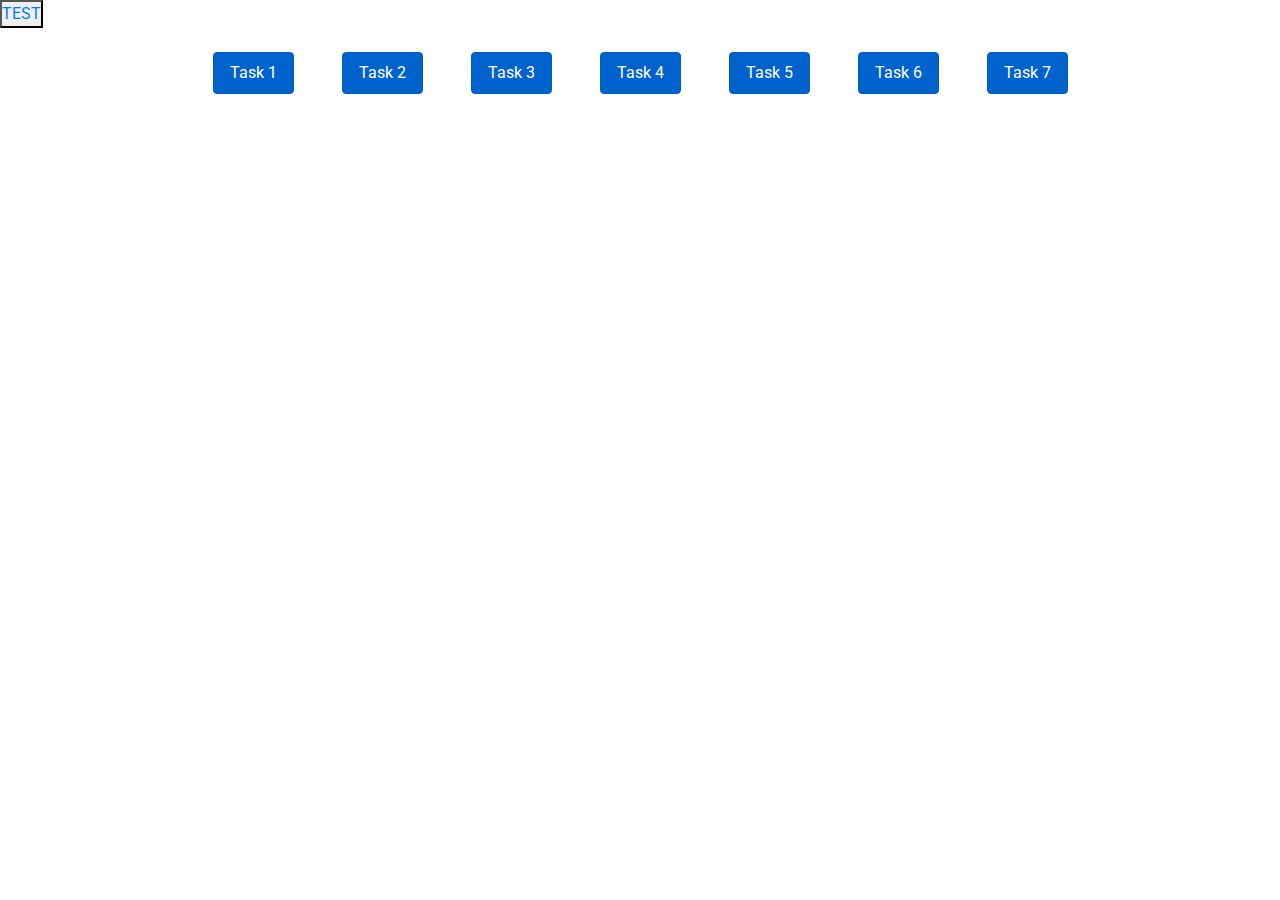
<file: index.html>
<!doctype html>
<html lang="ru">
<head>
    <meta charset="UTF-8">
    <meta name="viewport" content="width=device-width, user-scalable=no, initial-scale=1.0, maximum-scale=1.0, minimum-scale=1.0">
    <meta http-equiv="X-UA-Compatible" content="ie=edge">
    <link href="https://fonts.googleapis.com/css?family=Roboto:400,700&display=swap" rel="stylesheet">
    <link rel="stylesheet" href="./css/bootstrap.min.css">
    <link rel="stylesheet" href="./css/style.css">
    <title>Demo 1</title>
</head>
<body>
    <button><a href="test.html" target="_blank">TEST</a></button>
<nav class="nav justify-content-center">
    <a class="nav-link btn btn-primary active m-4" data-toggle="collapse" href="#task1" role="button" aria-expanded="false" aria-controls="task1">Task 1</a>
    <a class="nav-link btn btn-primary active m-4" data-toggle="collapse" href="#task2" role="button" aria-expanded="false" aria-controls="task2">Task 2</a>
    <a class="nav-link btn btn-primary active m-4" data-toggle="collapse" href="#task3" role="button" aria-expanded="false" aria-controls="task3">Task 3</a>
    <a class="nav-link btn btn-primary active m-4" data-toggle="collapse" href="#task4" role="button" aria-expanded="false" aria-controls="task4">Task 4</a>
    <a class="nav-link btn btn-primary active m-4" data-toggle="collapse" href="#task5" role="button" aria-expanded="false" aria-controls="task5">Task 5</a>
    <a class="nav-link btn btn-primary active m-4" data-toggle="collapse" href="#task6" role="button" aria-expanded="false" aria-controls="task6">Task 6</a>
    <a class="nav-link btn btn-primary active m-4" data-toggle="collapse" href="#task7" role="button" aria-expanded="false" aria-controls="task7">Task 7</a>
</nav>
<div class="container">
    <div class="collapse" id="task1">
        <div class="card card-body">
            <h2 class="text-left font-weight-bold card-title text-uppercase mb-2">1. Шахматная доска</h2>
            <p class="text-center font-weight-bolder card-description">Вывести шахматную доску с заданными размерами высоты и ширины</p>
            <form id="f0">
                <div class="form-row">
                    <div class="form-group col-md-4">
                        <label for="inputWidth">Ширина</label>
                        <input type="text" class="form-control" id="inputWidth" name="width">
                    </div>
                    <div class="form-group col-md-4">
                        <label for="inputHeight">Высота</label>
                        <input type="text" class="form-control" id="inputHeight" name="height">
                    </div>
                    <div class="form-group col-md-4">
                        <label for="inputChar">Символ</label>
                        <input type="text" class="form-control" id="inputChar" name="char">
                    </div>
                </div>
                <button type="submit" class="btn btn-primary">Результат</button>
            </form>
        </div>
        <div class="card card-footer">
            <h2 class="text-left font-weight-bold card-footer-text text-uppercase mb-2">Результат:</h2>
            <pre class="result-block" id="0"></pre>
        </div>
    </div>
    <div class="collapse" id="task2">
        <div class="card card-body">
            <h2 class="text-left font-weight-bold card-title text-uppercase mb-2">2. Анализ конвертов</h2>
            <p class="text-center font-weight-bolder card-description">Есть два конверта со сторонами (a,b) и (c,d). Требуется определить, можно ли один конверт вложить в другой. Программа должна обрабатывать ввод чисел с плавающей точкой. </p>
            <form id="f1">
                <div class="form-row">
                    <div class="form-group col-md-6">
                        <label for="inputWidth">Ширина (I конверта)</label>
                        <input type="text" class="form-control" id="inputWidthI" name="wOne">
                    </div>
                    <div class="form-group col-md-6">
                        <label for="inputHeight">Высота (I конверта)</label>
                        <input type="text" class="form-control" id="inputHeightI" name="hOne">
                    </div>
                </div>
                <div class="form-row">
                    <div class="form-group col-md-6">
                        <label for="inputWidth">Ширина (II конверта)</label>
                        <input type="text" class="form-control" id="inputWidthII" name="wTwo">
                    </div>
                    <div class="form-group col-md-6">
                        <label for="inputHeight">Высота (II конверта)</label>
                        <input type="text" class="form-control" id="inputHeightII" name="hTwo">
                    </div>
                </div>
                <button type="submit" class="btn btn-primary">Результат</button>
            </form>
        </div>
        <div class="card card-footer">
            <h2 class="text-left font-weight-bold card-footer-text text-uppercase mb-2">Результат:</h2>
            <pre class="result-block" id="1"></pre>
        </div>
    </div>
    <div class="collapse" id="task3">
        <div class="card card-body">
            <h2 class="text-left font-weight-bold card-title text-uppercase mb-2">3. Сортировка треугольников</h2>
            <p class="text-center font-weight-bolder card-description">Вывести треугольники в порядке убывания их площади.</p>
            <form id="f2">
                <div class="form-row">
                    <div class="form-group col-md-3">
                        <label for="inputWidth">Имя треугольника (АВС)</label>
                        <input type="text" class="form-control" id="tName" name="vertices">
                    </div>
                    <div class="form-group col-md-3">
                        <label for="inputHeight">Размер первой стороны (А)</label>
                        <input type="text" class="form-control" id="tFirst" name="tF">
                    </div>
                    <div class="form-group col-md-3">
                        <label for="inputHeight">Размер второй стороны (В)</label>
                        <input type="text" class="form-control" id="tSecond" name="tS">
                    </div>
                    <div class="form-group col-md-3">
                        <label for="inputHeight">Размер третьей стороны (С)</label>
                        <input type="text" class="form-control" id="tThird" name="tT">
                    </div>
                </div>
                <button type="submit" class="btn btn-primary">Добавить треугольник</button>
                <a href="#" class="btn btn-secondary">Отсортировать</a>
            </form>
            <pre class="t-list mt-2" id="t-list">Список треугольников:</pre>
        </div>
        <div class="card card-footer">
            <h2 class="text-left font-weight-bold card-footer-text text-uppercase mb-2">Результат:</h2>
            <pre class="result-block" id="2"></pre>
        </div>
    </div>
    <div class="collapse" id="task4">
        <div class="card card-body">
            <h2 class="text-left font-weight-bold card-title text-uppercase mb-2">4. Палиндром</h2>
            <p class="text-center font-weight-bolder card-description">Проверить является ли число или его часть палиндромом. Например, число 1234437 не является палиндромом, но является палиндромом его часть 3443. Числа меньшие, чем 10 палиндромом не считать.</p>
            <form id="f3">
                <div class="form-row">
                    <div class="form-group col-md-6">
                        <label for="inputWidth">Число</label>
                        <input type="text" class="form-control" id="number" name="number">
                    </div>
                </div>
                <button type="submit" class="btn btn-primary">Результат</button>
            </form>
        </div>
        <div class="card card-footer">
            <h2 class="text-left font-weight-bold card-footer-text text-uppercase mb-2">Результат:</h2>
            <pre class="result-block" id="3"></pre>
        </div>
    </div>
    <div class="collapse" id="task5">
        <div class="card card-body">
            <h2 class="text-left font-weight-bold card-title text-uppercase mb-2">5. Счастливые билеты</h2>
            <p class="text-center font-weight-bolder card-description">Определить программно какой вариант подсчёта счастливых билетов даст их большее количество на заданном интервале.</p>
            <form id="f4">
                <div class="form-row">
                    <div class="form-group col-md-6">
                        <label for="inputWidth">Min номер билета</label>
                        <input type="text" class="form-control" id="ticketMin" name="ticketMin">
                    </div>
                    <div class="form-group col-md-6">
                        <label for="inputWidth">Max номер билета</label>
                        <input type="text" class="form-control" id="ticketMax" name="ticketMax">
                    </div>
                </div>
                <button type="submit" class="btn btn-primary">Результат</button>
            </form>
        </div>
        <div class="card card-footer">
            <h2 class="text-left font-weight-bold card-footer-text text-uppercase mb-2">Результат:</h2>
            <pre class="result-block" id="4"></pre>
        </div>
    </div>
    <div class="collapse" id="task6">
        <div class="card card-body">
            <h2 class="text-left font-weight-bold card-title text-uppercase mb-2">6. Числовая последовательность</h2>
            <p class="text-center font-weight-bolder card-description">Вывести через запятую ряд длиной n, состоящий из натуральных чисел, квадрат которых не меньше заданного m.</p>
            <form id="f5">
                <div class="form-row">
                    <div class="form-group col-md-6">
                        <label for="inputWidth">Длина</label>
                        <input type="text" class="form-control" id="length" name="length">
                    </div>
                    <div class="form-group col-md-6">
                        <label for="inputWidth">Минимальный квадрат</label>
                        <input type="text" class="form-control" id="minPow" name="minPow">
                    </div>
                </div>
                <button type="submit" class="btn btn-primary">Результат</button>
            </form>
        </div>
        <div class="card card-footer">
            <h2 class="text-left font-weight-bold card-footer-text text-uppercase mb-2">Результат:</h2>
            <pre class="result-block" id="5"></pre>
        </div>
    </div>
    <div class="collapse" id="task7">
        <div class="card card-body">
            <h2 class="text-left font-weight-bold card-title text-uppercase mb-2">7. Ряд Фибоначчи для диапазонаь</h2>
            <p class="text-center font-weight-bolder card-description">Вывести все числа Фибоначчи, которые удовлетворяют переданному в функцию ограничению: находятся в указанном диапазоне, либо имеют указанную длину.</p>
            <form id="f6-1">
                <div class="form-row">
                    <div class="form-group col-md-6">
                        <label for="inputWidth">Min</label>
                        <input type="text" class="form-control" id="minFib" name="min">
                    </div>
                    <div class="form-group col-md-6">
                        <label for="inputWidth">Max</label>
                        <input type="text" class="form-control" id="maxFib" name="max">
                    </div>
                </div>
                <button type="submit" class="btn btn-primary">Результат</button>
            </form>
            <hr>
            <form id="f6-2">
                <div class="form-row">
                    <div class="form-group col-md-6">
                        <label for="inputWidth">Длина</label>
                        <input type="text" class="form-control" id="lengthFib" name="length">
                    </div>
                </div>
                <button type="submit" class="btn btn-primary">Результат</button>
            </form>
        </div>
        <div class="card card-footer">
            <h2 class="text-left font-weight-bold card-footer-text text-uppercase mb-2">Результат:</h2>
            <pre class="result-block" id="6"></pre>
        </div>
    </div>
</div>
<script src="./js/jquery-3.4.1.min.js"></script>
<script src="https://cdn.jsdelivr.net/npm/popper.js@1.16.0/dist/umd/popper.min.js"></script>
<script src="./js/bootstrap.min.js"></script>
    <script type="module" src="./js/main.js"></script>
</body>
</html>
</file>
<file: css/style.css>
*, head, body{margin: 0; padding: 0; text-decoration: none; outline: none; box-sizing: border-box; list-style: none; font-family: 'Roboto'}
.card-title{
    color: #0c5460;
    font-size: 32px;
}
.card-description{
    color: #1b1e21;
    font-size: 24px;
}
.card-footer-text{
    font-size: 26px;
    color: #ffc107;
}
pre{
    font-size: 18px;
}
</file>
